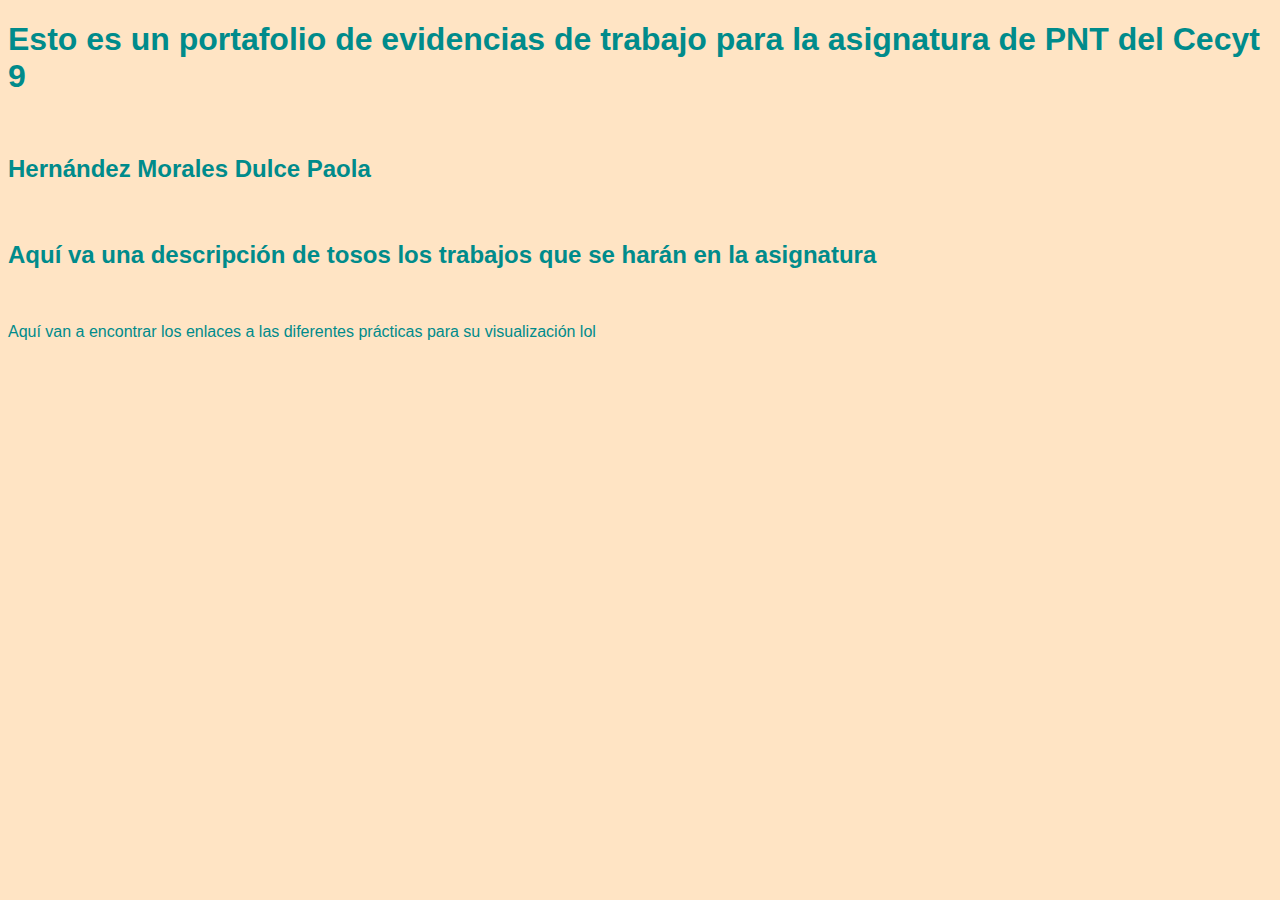
<file: index.html>
<!DOCTYPE html>
<html lang="en">
<head>
    <meta charset="UTF-8">
    <meta name="viewport" content="width=>, initial-scale=1.0">
    <title>Portafolio de Evidencias</title>
    <link rel="stylesheet" href="./CCS/style.css">
</head>
<body>
    <div class="container">
<h1>Esto es un portafolio de evidencias de trabajo para la asignatura de PNT del Cecyt 9</h1>
<br>
<h2>Hernández Morales Dulce Paola</h2>
<br>
<h2>Aquí va una descripción de tosos los trabajos que se harán en la asignatura</h2>
<br>
<div class="content">
<p>Aquí van a encontrar los enlaces a las diferentes prácticas para su visualización lol</p>
</div>
    </div>
</body>
</html>
</file>
<file: CCS/style.css>
*{
    background-color: bisque ;
    font-family: Verdana, Geneva, Tahoma, sans-serif;
    color:darkcyan
}
</file>
